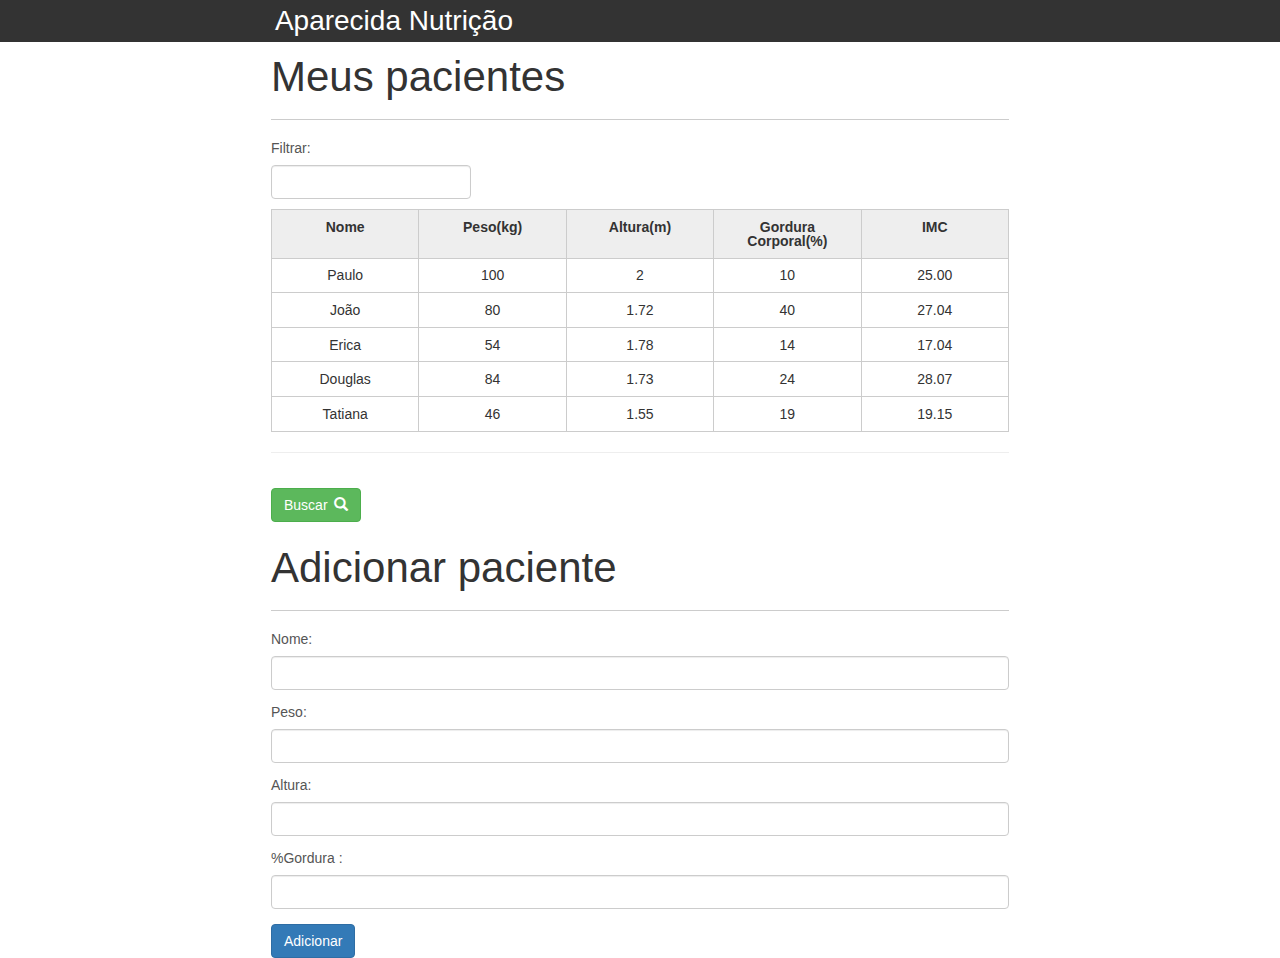
<file: index.html>
<!DOCTYPE html>
<html lang="pt-br">
	<head>
		<meta charset="UTF-8">
		<title>Aparecida Nutrição</title>
		<link rel="icon" href="favicon.ico" type="image/x-icon">
		<link rel="stylesheet" href="https://maxcdn.bootstrapcdn.com/bootstrap/3.3.7/css/bootstrap.min.css">
		<link rel="stylesheet" type="text/css" href="css/reset.css">
		<link rel="stylesheet" type="text/css" href="css/index.css">
		<link rel="stylesheet" type="text/css" href="css/validator.css">
	</head>
	<body>
		<header>
			<div class="container" id="titulo-principal">
				<h1>Aparecida Nutrição</h1>
			</div>
		</header>
		<main>
			<section class="container">
				<h2>Meus pacientes</h2>
				<label for="filtro-pacientes"><b>Filtrar:</b></label>
				<input class="form-control" type="text" name="filtro" id="filtro-pacientes">
				<table>
					<thead>
						<tr>
							<th>Nome</th>
							<th>Peso(kg)</th>
							<th>Altura(m)</th>
							<th>Gordura Corporal(%)</th>
							<th>IMC</th>
						</tr>
					</thead>
					<tbody id="tabela-pacientes">
						<tr class="paciente">
							<td class="info-nome">Paulo</td>
							<td class="info-peso">100</td>
							<td class="info-altura">2</td>
							<td class="info-gordura">10</td>
							<td class="info-imc">0</td>
						</tr>

						<tr class="paciente" >
							<td class="info-nome">João</td>
							<td class="info-peso">80</td>
							<td class="info-altura">1.72</td>
							<td class="info-gordura">40</td>
							<td class="info-imc">0</td>
						</tr>

						<tr class="paciente" >
							<td class="info-nome">Erica</td>
							<td class="info-peso">54</td>
							<td class="info-altura">1.78</td>
							<td class="info-gordura">14</td>
							<td class="info-imc">0</td>
						</tr>

						<tr class="paciente">
							<td class="info-nome">Douglas</td>
							<td class="info-peso">84</td>
							<td class="info-altura">1.73</td>
							<td class="info-gordura">24</td>
							<td class="info-imc">0</td>
						</tr>
						<tr class="paciente" >
							<td class="info-nome">Tatiana</td>
							<td class="info-peso">46</td>
							<td class="info-altura">1.55</td>
							<td class="info-gordura">19</td>
							<td class="info-imc">0</td>
						</tr>
					</tbody>
				</table>
				<hr/>
				<button id="btn-buscar" type="button" name="button" class="btn btn-success">
				Buscar
					<span class="glyphicon glyphicon-search" aria-hidden="true" style="padding-left: 3px;"></span>
				</button>
				<span id="response-ajax" class="ocultarSpan"></span>
				<ul id="mensagens-erros">

				</ul>
				<h2>Adicionar paciente</h2>
				<form id="form-adiciona">
					<div class="form-group">
						<label for="nome">Nome:</label>
						<input class="form-control" type="text" name="nome" value="" id="nome">
					</div>
					<div class="form-group">
						<label for="peso">Peso:</label>
						<input class="form-control" type="text" name="peso" value="" id="peso">
					</div>
					<div class="form-group">
						<label for="altura">Altura:</label>
						<input class="form-control" type="text" name="altura" value="" id="altura">
					</div>
					<div class="form-group">
						<label for="gordura">%Gordura	:</label>
						<input class="form-control" type="text" name="gordura" value="" id="gordura">
					</div>
					<button class="btn btn-primary" type="submit" name="button" id="btn-adiciona">Adicionar</button>
				</form>
			</section>
		</main>
		<script src="https://ajax.googleapis.com/ajax/libs/jquery/3.2.1/jquery.min.js"></script>
		<script src="https://maxcdn.bootstrapcdn.com/bootstrap/3.3.7/js/bootstrap.min.js"></script>
		<script type="text/javascript" src="js/calc-imc.js"></script>
		<script type="text/javascript" src="js/novoPaciente.js"></script>
		<script type="text/javascript" src="js/remove-paciente.js"></script>
		<script type="text/javascript" src="js/filtro.js"></script>
		<script type="text/javascript" src="js/buscar-ajax.js"></script>
	</body>
</html>
</file>
<file: css/index.css>
*{
	box-sizing: border-box;
 }

body{
	font-family: "Helvetica Neue", "Helvetica", Helvetica, Arial, sans-serif;
	font-size: 14px;
}

header{
	background-color: #333;
	height: 3em;
	color: #FFF;
	margin-bottom: 1em;
}

header h1{
	font-size: 2em;
	display:inline-block;
	vertical-align:	middle;
}
header h2{
	font-size: 2em;
	display:inline-block;
	vertical-align:	middle;
}

header .container:before{
	content: '';
	display:inline-block;
	height: 100%;
	vertical-align:	middle;
}

.container{
	width: 60%;
	height: 100%;
	margin: 0 auto;
}

section{
	margin: 2em 0;
	overflow: hidden;
}

section h2{
	font-size: 3em;
	display: block;
	padding-bottom: .5em;
	border-bottom: 1px solid #ccc;
	margin-bottom: .5em;
}

table{
	width: 100%;
	margin-bottom : .5em;
    table-layout: fixed;

}

td, th {
	padding: .7em;
	margin: 0;
	border: 1px solid #ccc;
	text-align: center;
}

th{
	font-weight: bold;
	background-color: #EEE;
}

label{
	color: #555;
	display: block;
	margin-bottom: .2em;
}

.campo {
	margin: 0;
	padding-bottom: 1em;
	width: 100%;
	border: 1px solid #ccc;
	padding: .7em;
	width: 100%;
}

.campo-medio{
	display: inline-block;
	padding-right: .5em;
}

.grupo{
	width: 32%;
	display: inline-block;
	padding: 10px 0px;
}

button[disabled=disabled], button:disabled {
    background-color: gray;
	border-color: darkgray;

}

.adicionar-paciente {
    margin-top: 30px;
}

#form-adiciona input {
	margin: 10px 0;
}

.delayRemove {
	opacity: 0;
	transition: 0.5s;
}

#filtro-pacientes {
	width: 200px;
	margin: 10px 0;
}

.ocultarTr {
	display: none;
}

#btn-buscar {
	margin: 15px 0 25px;
}

.ocultarSpan {
	display: none;
}
</file>
<file: css/validator.css>
.campo-invalido {
    background-color: #d9534f;
    color: #fff;
}

#mensagens-erros {
  color: red;
}
</file>
